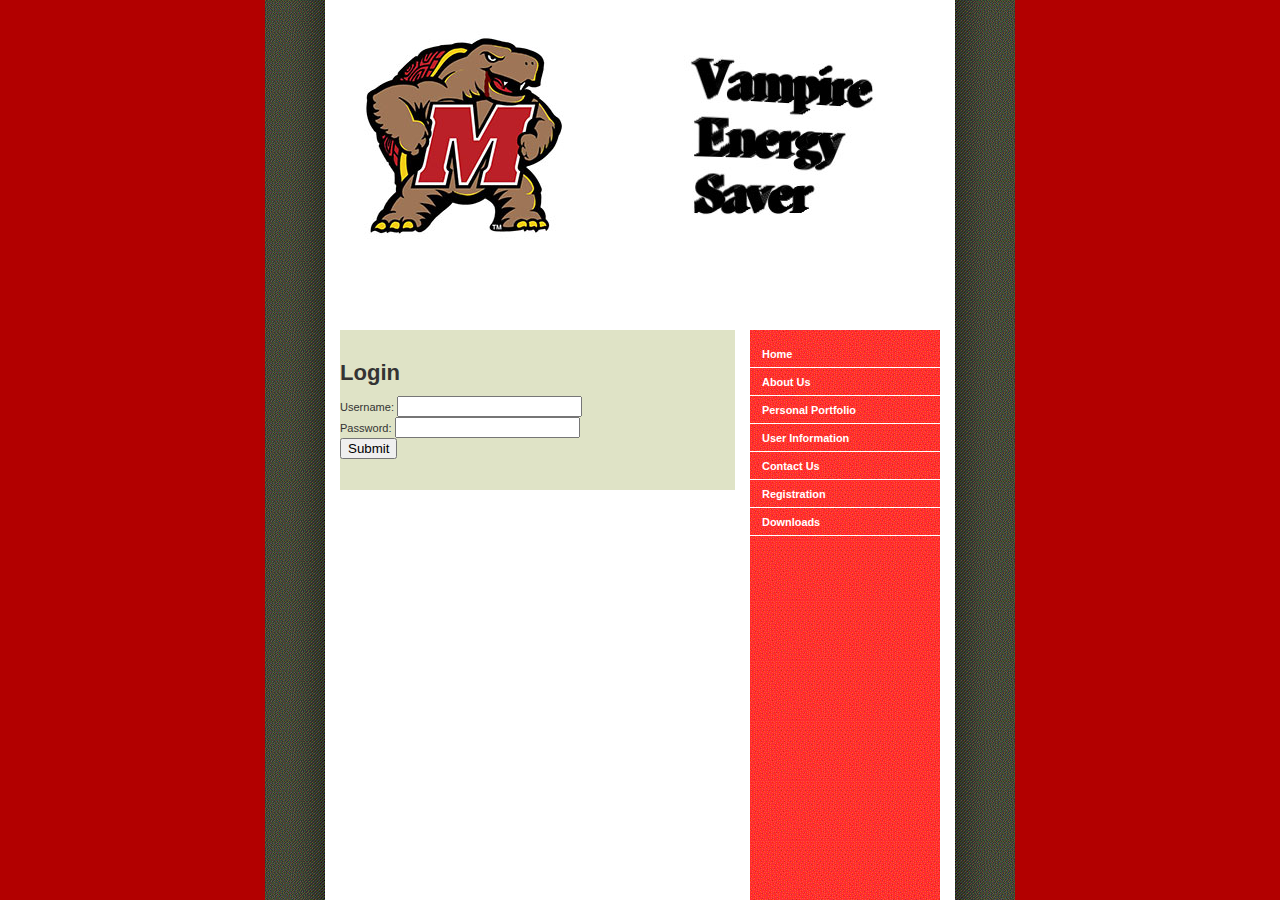
<file: html/index.html>
<!DOCTYPE 
<html>
<head>
	<meta>
	<title>Vampire Energy Saver</title>
<link rel="stylesheet" type="text/css" media="screen" href="style.css" />
</head>
<body>

<div id="container">
	<div id="intro">
		<div id="pageHeader">

		</div>
	</div>

<div id="login">
<H1 style="text-align:left">Login
</H1>
<Body> 
</Body>
<form action="demo_form.asp">
Username: <input type="text"><br>
Password: <input type="password"><br>
<input type="submit" value="Submit">
</form>
</div>

	
	<div id="linkList">
		<div id="linkList2">
			<div id="lselect">
				<ul>
					<li><a href="index.html">Home</a></li>
					<li><a href="aboutus.html">About Us</a></li>
					<li><a href="personalPortfolio.html">Personal Portfolio</a></li>
					<li><a href="userinformation.html">User Information</a></li>
					<li><a href="contactus.html">Contact Us</a></li>
					<li><a href="registration.html">Registration</a></li>
					<li><a href="downloads.html">Downloads</a></li>
				</ul>
			</div>

		</div>
	</div>


</div>

</body>
</html>
</file>
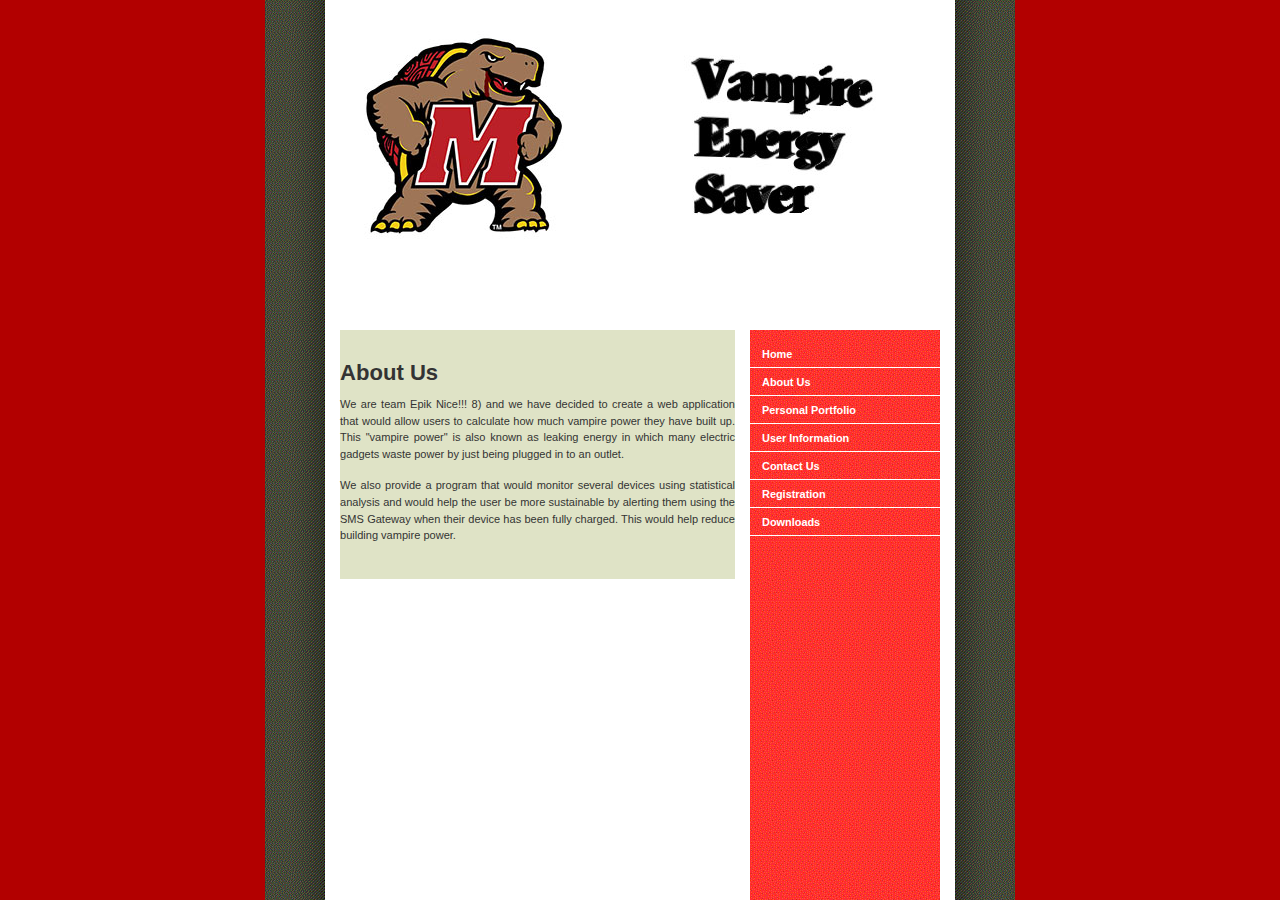
<file: html/aboutus.html>
<!DOCTYPE 
<html>
<head>
	<meta>
	<title>Vampire Energy Saver</title>
<link rel="stylesheet" type="text/css" media="screen" href="style.css" />
</head>
<body>
<div id="container">
	<div id="intro">
		<div id="pageHeader">

		</div>
	</div>

<div id="aboutUs">
<H1 style="text-align:left">About Us
</H1>
<p>
We are team Epik Nice!!! 8) and we have decided to create a web application
that would allow users to calculate how much vampire power they have built up.
This "vampire power" is also known as leaking energy in which many electric gadgets
waste power by just being plugged in to an outlet.
</p>
<p>
We also provide a program that would monitor several devices using statistical analysis 
and would help the user be more sustainable by alerting them using the SMS Gateway when 
their device has been fully charged. This would help reduce building vampire power.
</p>

</div>

		<div id="linkList">
		<div id="linkList2">
			<div id="lselect">
				<ul>
					<li><a href="index.html">Home</a></li>
					<li><a href="aboutus.html">About Us</a></li>
					<li><a href="personalPortfolio.html">Personal Portfolio</a></li>
					<li><a href="userinformation.html">User Information</a></li>
					<li><a href="contactus.html">Contact Us</a></li>
					<li><a href="registration.html">Registration</a></li>
					<li><a href="downloads.html">Downloads</a></li>
				</ul>
			</div>

		</div>
	</div>


</div>
</body>
</html>
</file>
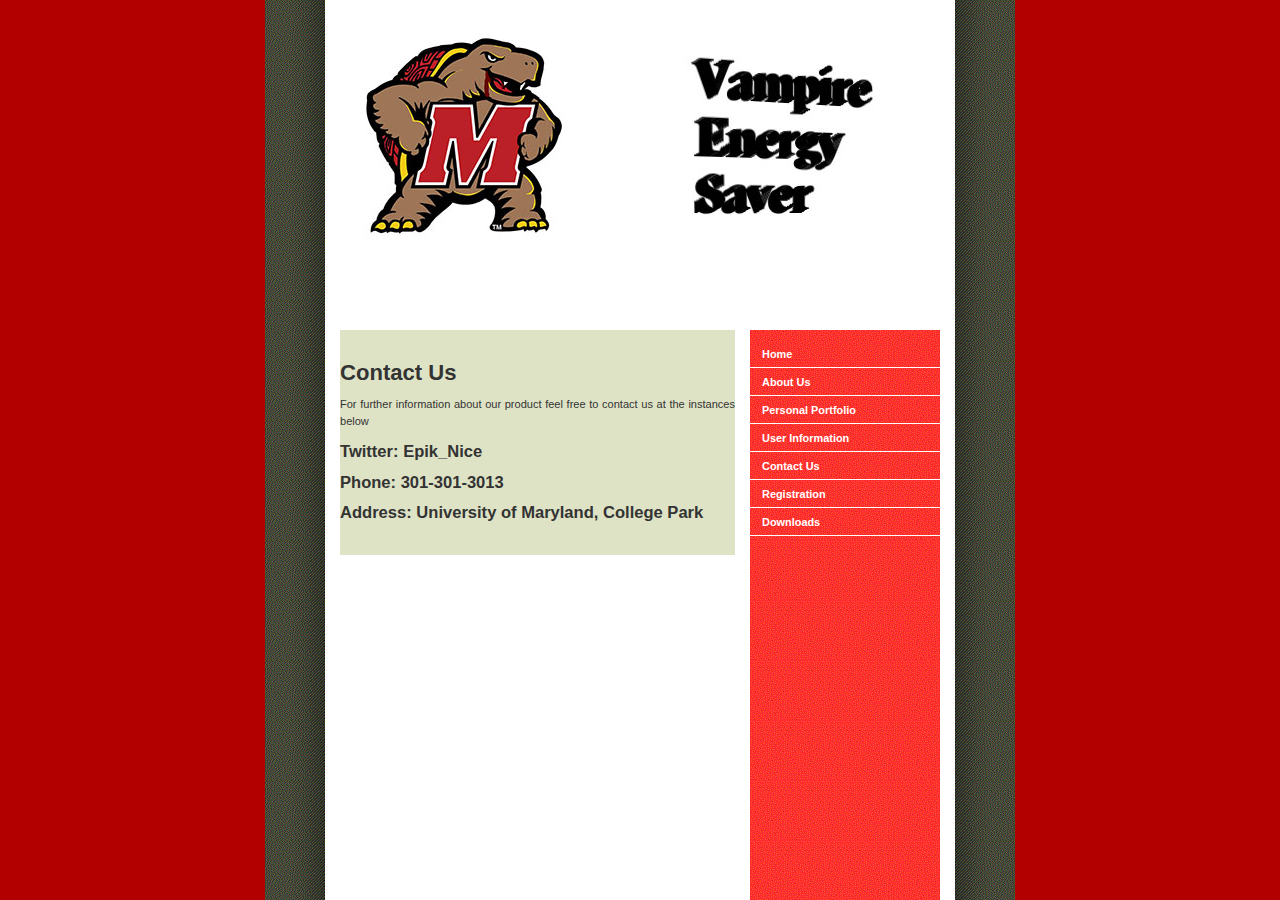
<file: html/contactus.html>
<!DOCTYPE 
<html>
<head>
	<meta>
	<title>Vampire Energy Saver</title>
<link rel="stylesheet" type="text/css" media="screen" href="style.css" />
</head>
<body>
<div id="container">
	<div id="intro">
		<div id="pageHeader">

		</div>
	</div>
<div id="contactUs">
<H1 style="text-align:left">Contact Us
</H1>
<p>
For further information about our product feel free to contact us at the instances below
</p>
<H2>
Twitter: <a href = "https://twitter.com/Epik_Nice">Epik_Nice</a>
</H2>
<H2>
Phone: 301-301-3013
</H2>
<H2>
Address: University of Maryland, College Park
</H2>
</div>

		<div id="linkList">
		<div id="linkList2">
			<div id="lselect">
				<ul>
					<li><a href="index.html">Home</a></li>
					<li><a href="aboutus.html">About Us</a></li>
					<li><a href="personalPortfolio.html">Personal Portfolio</a></li>
					<li><a href="userinformation.html">User Information</a></li>
					<li><a href="contactus.html">Contact Us</a></li>
					<li><a href="registration.html">Registration</a></li>
					<li><a href="downloads.html">Downloads</a></li>
				</ul>
			</div>

		</div>
	</div>


</div>
</body>
</html>
</file>
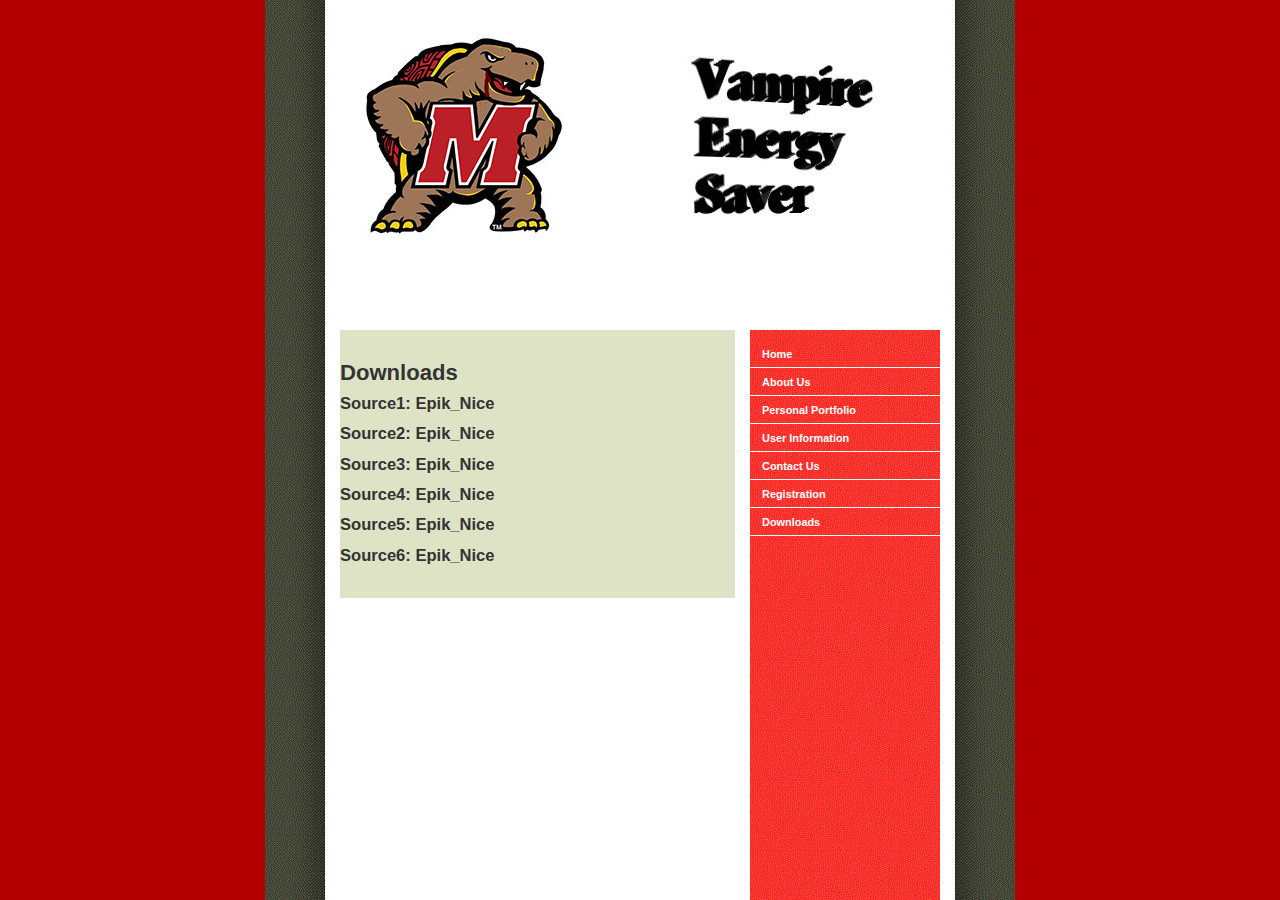
<file: html/downloads.html>
<!DOCTYPE 
<html>
<head>
	<meta>
	<title>Vampire Energy Saver</title>
<link rel="stylesheet" type="text/css" media="screen" href="style.css" />
</head>
<body>
<div id="container">
	<div id="intro">
		<div id="pageHeader">

		</div>
	</div>
<div id="downloads">
<H1 style="text-align:left">Downloads
</H1>
<H2>
Source1: <a href = "">Epik_Nice</a>
</H2>
<H2>
Source2: <a href = "">Epik_Nice</a>
</H2>
<H2>
Source3: <a href = "">Epik_Nice</a>
</H2>
<H2>
Source4: <a href = "">Epik_Nice</a>
</H2>
<H2>
Source5: <a href = "">Epik_Nice</a>
</H2>
<H2>
Source6: <a href = "">Epik_Nice</a>
</H2>
</div>

		<div id="linkList">
		<div id="linkList2">
			<div id="lselect">
				<ul>
					<li><a href="index.html">Home</a></li>
					<li><a href="aboutus.html">About Us</a></li>
					<li><a href="personalPortfolio.html">Personal Portfolio</a></li>
					<li><a href="userinformation.html">User Information</a></li>
					<li><a href="contactus.html">Contact Us</a></li>
					<li><a href="registration.html">Registration</a></li>
					<li><a href="downloads.html">Downloads</a></li>
				</ul>
			</div>

		</div>
	</div>


</div>
</body>
</html>
</file>
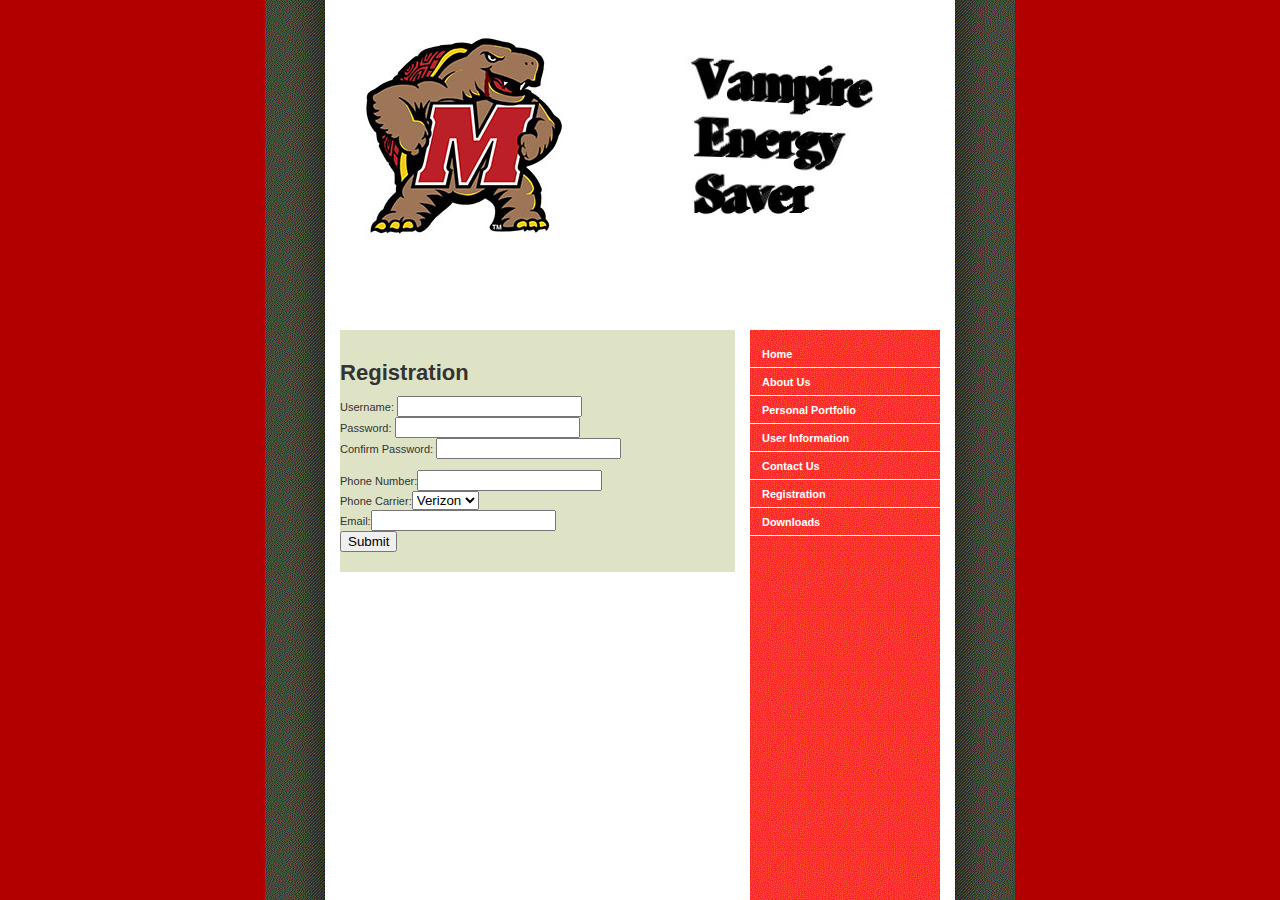
<file: html/registration.html>
<!DOCTYPE 
<html>
<head>
	<meta>
	<title>Vampire Energy Saver</title>
<link rel="stylesheet" type="text/css" media="screen" href="style.css" />
</head>
<body>
<div id="container">
	<div id="intro">
		<div id="pageHeader">

		</div>
	</div>
<div id="registration">
<H1 style="text-align:left">Registration
</H1>
<form action="loginSubmit.php" method="post">
Username: <input type="text" name="username"><br>
<div class="Wrapper">
    <form>
        <div class="fieldWrapper">
            <label for="pass1">Password:</label>
            <input name="pass1" id="pass1" type="password">
        </div>
        <div class="fieldWrapper">
            <label for="pass2">Confirm Password:</label>
            <input name="pass2" id="pass2" onkeyup="checkPass(); return false;" type="password">
            <span id="confirmMessage" class="confirmMessage"></span>
        </div>

    </form>
</div>
Phone Number:<input type ="text" name="phonenumber"><br>
Phone Carrier:<select><option>Verizon</option><option>AT&T</option><option>Sprint</option><option></select><br>
Email:<input type="text" name="email"><br>
<input type="submit" value="Submit">

</form>
<script>
function checkPass()
{
    //Store the password field objects into variables ...
    var pass1 = document.getElementById('pass1');
    var pass2 = document.getElementById('pass2');
    //Store the Confimation Message Object ...
    var message = document.getElementById('confirmMessage');
    //Set the colors we will be using ...
    var goodColor = "#66cc66";
    var badColor = "#ff6666";
    //Compare the values in the password field
    //and the confirmation field
    if(pass1.value == pass2.value){
        //The passwords match.
        //Set the color to the good color and inform
        //the user that they have entered the correct password
        pass2.style.backgroundColor = goodColor;
        message.style.color = goodColor;
        message.innerHTML = "Passwords Match!"
    }else{
        //The passwords do not match.
        //Set the color to the bad color and
        //notify the user.
        pass2.style.backgroundColor = badColor;
        message.style.color = badColor;
        message.innerHTML = "Passwords Do Not Match!"
    }
}  
</script>

</div>
		<div id="linkList">
		<div id="linkList2">
			<div id="lselect">
				<ul>
                    <li><a href="index.html">Home</a></li>
                    <li><a href="aboutus.html">About Us</a></li>
                    <li><a href="personalPortfolio.html">Personal Portfolio</a></li>
                    <li><a href="userinformation.html">User Information</a></li>
                    <li><a href="contactus.html">Contact Us</a></li>
                    <li><a href="registration.html">Registration</a></li>
                    <li><a href="downloads.html">Downloads</a></li>
				</ul>
			</div>

		</div>
	</div>


</div>
</body>
</html>
</file>
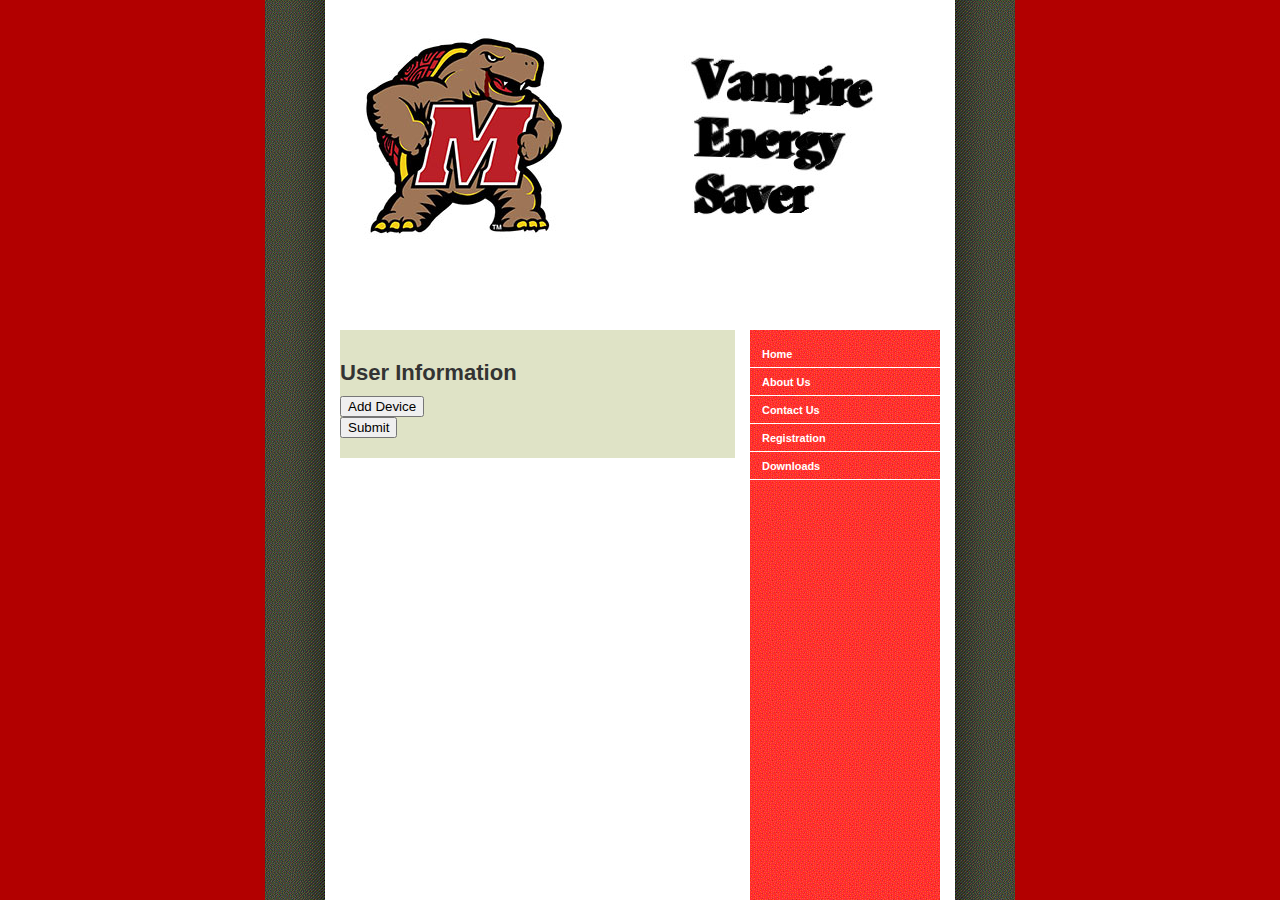
<file: html/userInformation.html>
<!DOCTYPE 
<html>
<head>
  <meta>
  <title>Vampire Energy Saver</title>
<link rel="stylesheet" type="text/css" media="screen" href="style.css" />
</head>
<body>
<div id="container">
  <div id="intro">
    <div id="pageHeader">

    </div>
  </div>
<div id="userInformation">
<H1 style="text-align:left">User Information
</H1>
<script src="http://ajax.googleapis.com/ajax/libs/jquery/1.11.1/jquery.min.js"></script>
<script>

$(document).ready(function(){
  $("#btn1").click(function(){
    $("Body").append("<br>Select Operating System:<select><option>Windows</option><option>Apple</option><option>Ubuntu</option><option>Android</option></select>");
    $("Body").append("Select Device Type:<select><option>Laptop</option><option>Cellphone</option><option>Tablet</option></select><br>");
  });
});
</script>
<Body>
<button id="btn1">Add Device</button>
</Body>
<br><input type="submit" value="Submit">

</div>
    <div id="linkList">
    <div id="linkList2">
      <div id="lselect">
        <ul>
          <li><a href="index.html">Home</a></li>
          <li><a href="aboutus.html">About Us</a></li>
          <li><a href="contactus.html">Contact Us</a></li>
          <li><a href="registration.html">Registration</a></li>
          <li><a href="downloads.html">Downloads</a></li>
        </ul>
      </div>

    </div>
  </div>


</div>
</body>
</html>
</file>
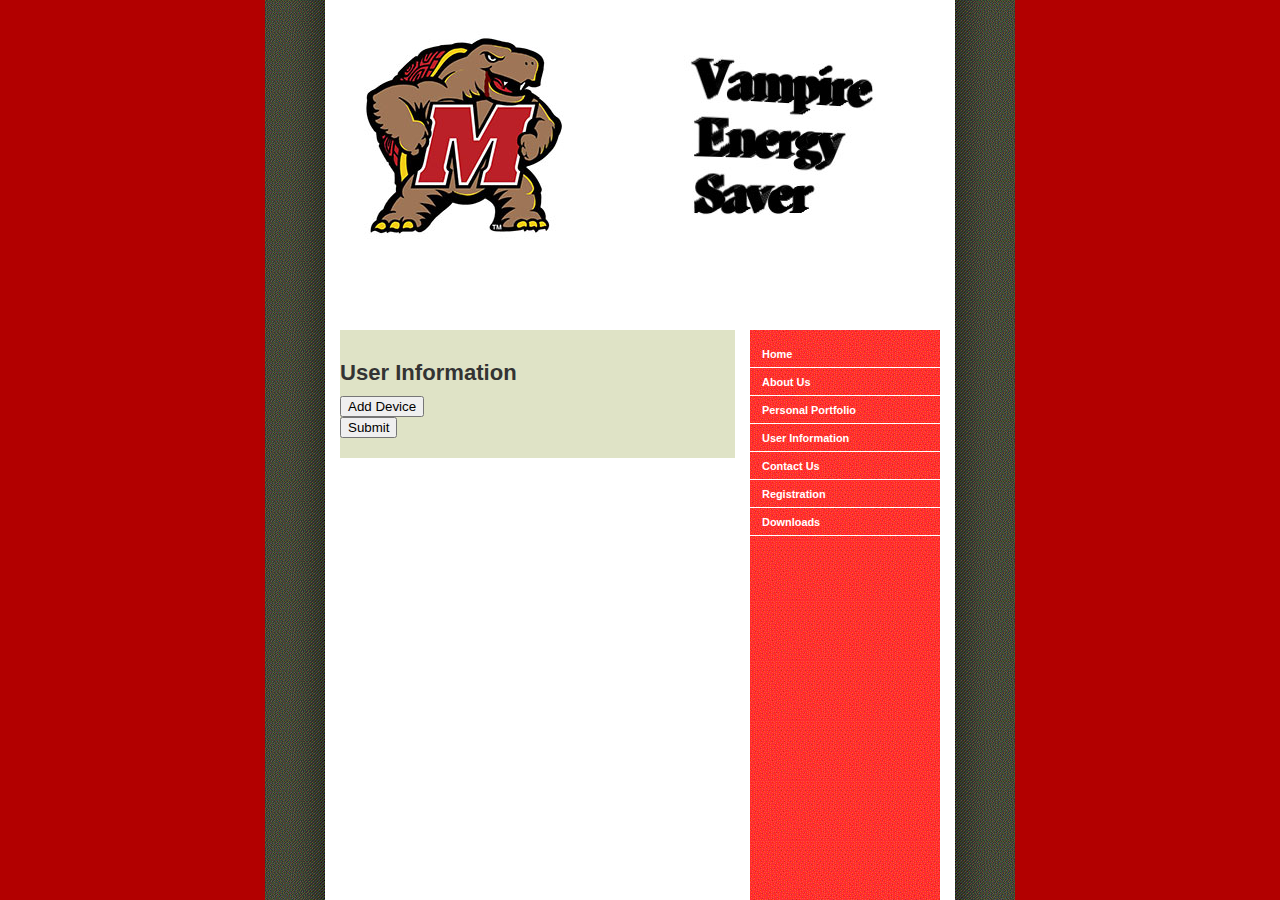
<file: html/userinformation.html>
<!DOCTYPE 
<html>
<head>
  <meta>
  <title>Vampire Energy Saver</title>
<link rel="stylesheet" type="text/css" media="screen" href="style.css" />
</head>
<body>
<div id="container">
  <div id="intro">
    <div id="pageHeader">

    </div>
  </div>
<div id="userInformation">
<H1 style="text-align:left">User Information
</H1>
<script src="http://ajax.googleapis.com/ajax/libs/jquery/1.11.1/jquery.min.js"></script>
<script>

$(document).ready(function(){
  $("#btn1").click(function(){
    $("Body").append("<br>Select Operating System:<select><option>Windows</option><option>Apple</option><option>Ubuntu</option><option>Android</option></select>");
    $("Body").append("Select Device Type:<select><option>Laptop</option><option>Cellphone</option><option>Tablet</option></select><br>");
  });
});
</script>
<Body>
<button id="btn1">Add Device</button>
</Body>
<br><input type="submit" value="Submit">

</div>
    <div id="linkList">
    <div id="linkList2">
      <div id="lselect">
        <ul>
          <li><a href="index.html">Home</a></li>
          <li><a href="aboutus.html">About Us</a></li>
          <li><a href="personalPortfolio.html">Personal Portfolio</a></li>
          <li><a href="userinformation.html">User Information</a></li>
          <li><a href="contactus.html">Contact Us</a></li>
          <li><a href="registration.html">Registration</a></li>
          <li><a href="downloads.html">Downloads</a></li>
        </ul>
      </div>

    </div>
  </div>


</div>
</body>
</html>
</file>
<file: html/style.css>
a { font-weight: bold; }
a:link, a:visited { text-decoration: none; color: #333; }	
a:hover, a:active { text-decoration: underline; color: #F36; }

body { background: #b20000 url(pagebg.gif) repeat-y top center; font: 69%/1.5em 'Lucida Sans Unicode', 'Lucida Grande', verdana, arial, sans-serif; color: #333; margin: 0; padding: 0; text-align: center; }

p { margin: 0 0 10px; }

#container { position: relative; background: transparent; margin: 0 auto; text-align: justify; width: 600px; }
#container h3 { font-size: 110%; font-weight: bold; margin-bottom: 10px; margin-top: 30px; }

#pageHeader {
	margin: 0;
	padding-top: 15px;
	height: 300px;
	background: #FFF url(header.jpg) no-repeat bottom;
	border-bottom: 15px solid #FFF;
	text-align: right;
}


#preamble {
	position: absolute;
	top: 330px;
	right: 0;
	z-index: 2;
	width: 190px;
	font-size: 90%;
	color: #FFF;
	text-align: left;
	border-bottom: 15px solid #FFF;
	line-height: 14px;
	padding-top: 10px;
}
#preamble p { margin: 0 17px 15px 15px; }
#preamble h3 { height: 30px; margin: 0; padding: 0; }
#preamble h3 span {
	margin: 0;
	padding: 10px;
}

#login {
	margin: 0 205px 0 0;
	background-color: #DFE3C6;
	padding-top: 20px;
	padding-bottom: 20px;
}

#aboutUs {
	margin: 0 205px 0 0;
	background-color: #DFE3C6;
	padding-top: 20px;
	padding-bottom: 20px;
}
#aboutUs p { margin: 0 0px 15px 0px; }

#contactUs {
	margin: 0 205px 0 0;
	background-color: #DFE3C6;
	padding-top: 20px;
	padding-bottom: 20px;
}
#contactUs p { margin: 0 0px 15px 0px; }

#downloads {
	margin: 0 205px 0 0;
	background-color: #DFE3C6;
	padding-top: 20px;
	padding-bottom: 20px; 
}

#downloads p {margin:0 0 15px 0;}

#registration {
	margin: 0 205px 0 0;
	background-color: #DFE3C6;
	padding-top: 20px;
	padding-bottom: 20px; 
}

#registration p  {margin:0 0 15px 0;}

#personlPortfolio {
	margin: 0 205px 0 0;
	background-color: #DFE3C6;
	padding-top: 20px;
	padding-bottom: 20px; 
}

#personlPortfolio p  {margin:0 0 15px 0;}

#userInformation {
	margin: 0 205px 0 0;
	background-color: #DFE3C6;
	padding-top: 20px;
	padding-bottom: 20px; 
}

#linkList { background: transparent; padding: 0; margin: 0; width: 190px; position: absolute; top: 350px; right: 0; font-size: 90%; }

#linkList ul { margin: 0; padding: 0; list-style: none; }
#lselect ul, #larchives ul, #lresources ul { margin-top: -10px; margin-bottom: -10px; }
#linkList li { display: block; padding: 8px 0 7px 12px; margin: 0; line-height: 160%; border-bottom: 1px solid #FFF; }

#linkList li a { color: #FFFFFF; font: bold 110% arial, helvectica, sans-serif; }
#linkList li:hover {
	background-color: #ff3333;
	background-position: 0 0;
}



}
</file>
